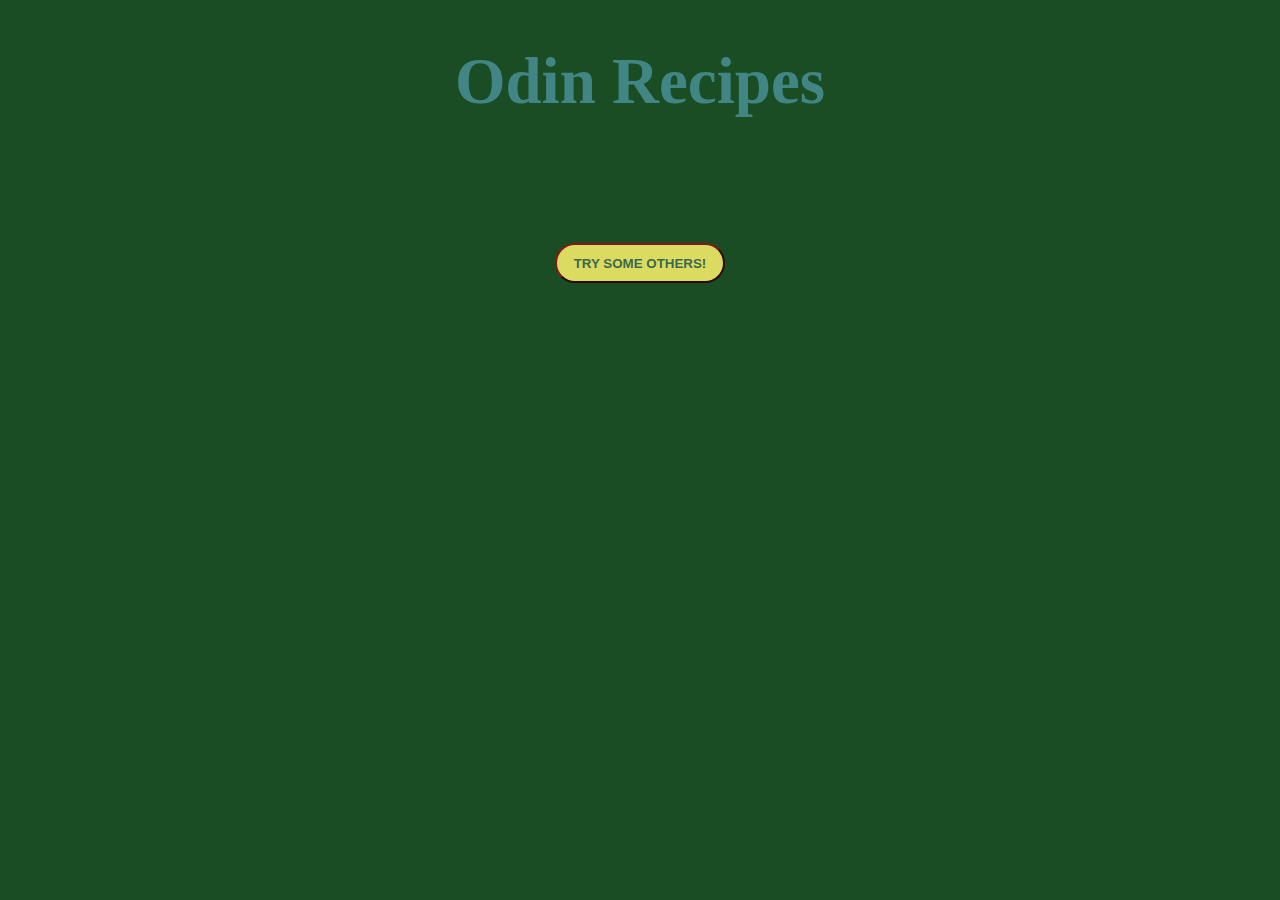
<file: index.html>
<!DOCTYPE html>
<html lang="en">

    <head>
        <meta charset="UTF-8">
        <title>Recipes Assignment</title>
        <link rel="stylesheet" href="style.css">
    </head>

    <body>
        <h1>Odin Recipes</h1>
        <ul class="no-bullets">
            <li><a href="recipes/fudge.html">Fudge Recipe</a></li>
            <li><a href="recipes/koeksisters.html">Koeksisters Recipe</a></li>
            <li><a href="recipes/brownies.html">Brownies Recipe</a></li>
        </ul>

        <div class="alert-text"><a href="https://youtu.be/dQw4w9WgXcQ?si=YFj6A4esDR_Tsx50"><button> Try Some Others! </button></a></div>

    </body>
    
</html>
</file>
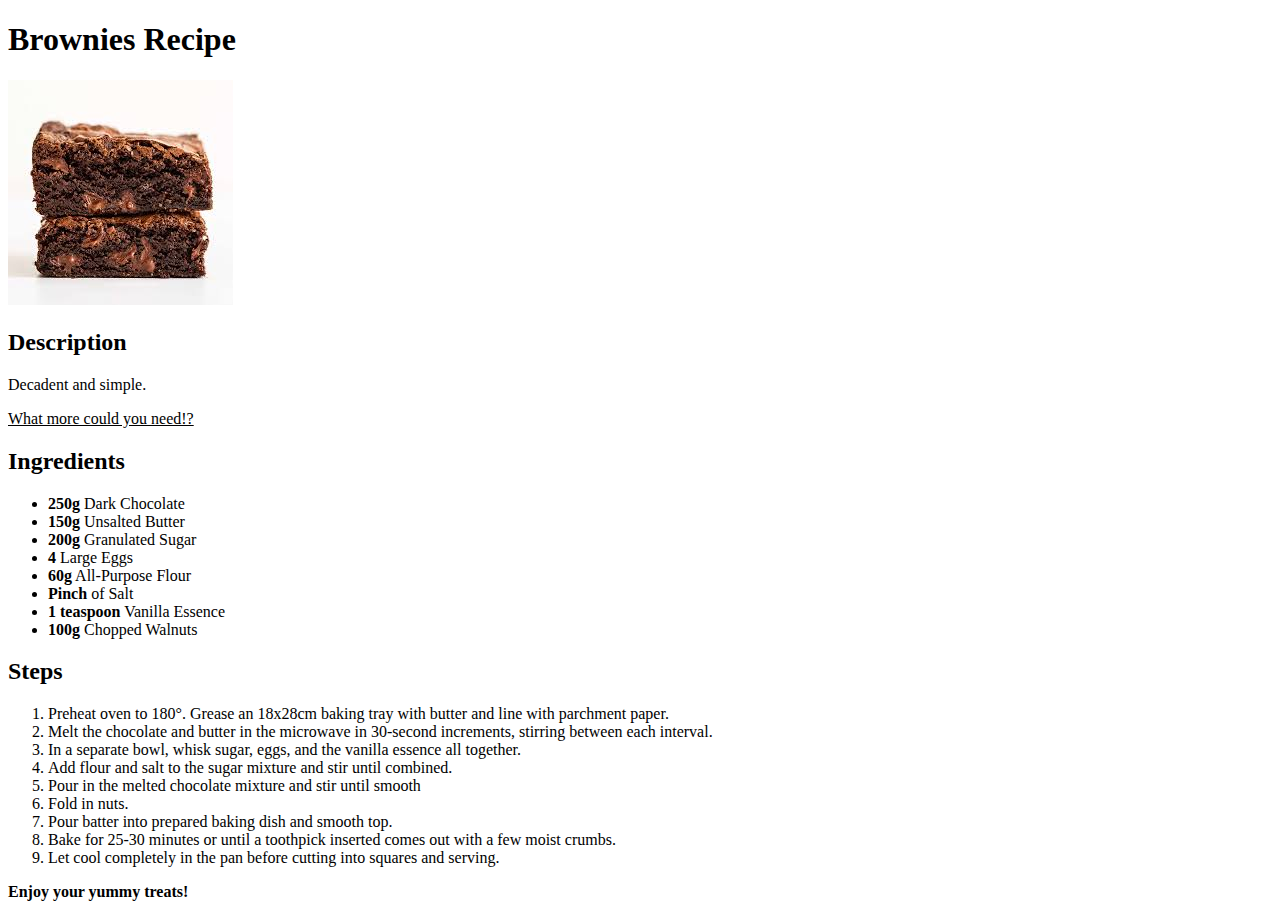
<file: recipes/brownies.html>
<!DOCTYPE html>
<html lang="en">

    <head>
        <meta charset="UTF-8">
        <title>Brownies</title>
    </head>

    <body>
        <h1>Brownies Recipe</h1>
        <img src="images/brownie.jpeg" alt="Image of two brownies">

        <h2>Description</h2>
        <p>Decadent and simple.</p>
        <p><ins>What more could you need!?</ins></p>

        <h2>Ingredients</h2>
        <ul>
            <li><strong>250g</strong> Dark Chocolate</li>
            <li><strong>150g</strong> Unsalted Butter</li>
            <li><strong>200g</strong> Granulated Sugar</li>
            <li><strong>4</strong> Large Eggs</li>
            <li><strong>60g</strong> All-Purpose Flour</li>
            <li><strong>Pinch</strong> of Salt</li>
            <li><strong>1 teaspoon</strong> Vanilla Essence</li>
            <li><strong>100g</strong> Chopped Walnuts</li>
        </ul>

        <h2>Steps</h2>
        <ol>
            <li>Preheat oven to 180°. Grease an 18x28cm baking tray with butter and line with parchment paper.</li>
            <li>Melt the chocolate and butter in the microwave in 30-second increments, stirring between each interval.</li>
            <li>In a separate bowl, whisk sugar, eggs, and the vanilla essence all together.</li>
            <li>Add flour and salt to the sugar mixture and stir until combined.</li>
            <li>Pour in the melted chocolate mixture and stir until smooth</li>
            <li>Fold in nuts.</li>
            <li>Pour batter into prepared baking dish and smooth top.</li>
            <li>Bake for 25-30 minutes or until a toothpick inserted comes out with a few moist crumbs.</li>
            <li>Let cool completely in the pan before cutting into squares and serving.</li>
        </ol>
        <p><strong>Enjoy your yummy treats!</strong></p>
    </body>


</html>
</file>
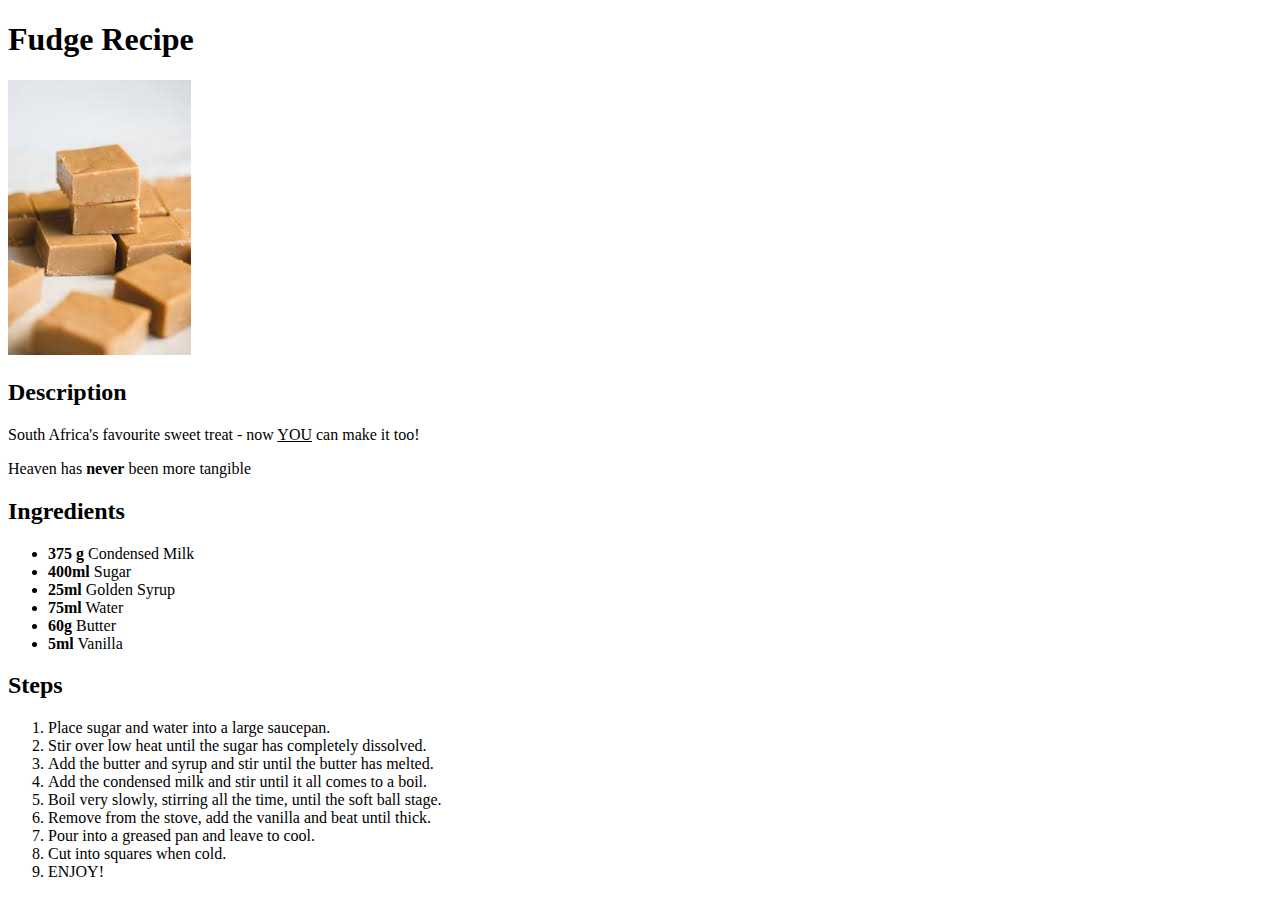
<file: recipes/fudge.html>
<!DOCTYPE html>
<html lang="en">

    <head>
        <title>Fudge Recipe</title>
        <meta charset="UTF-8">
    </head>

    <body>
        <h1>Fudge Recipe</h1>
        <img src="./images/fudge.jpeg" alt="Image of fudge squares" height="275" width="183">

        <h2>Description</h2>
        <p>South Africa's favourite sweet treat - now <ins>YOU</ins> can make it too!</p>
        <p>Heaven has <strong>never</strong> been more tangible</p>
        
        <h2>Ingredients</h2>
        <ul>
            <li><strong>375 g</strong> Condensed Milk</li>
            <li><strong>400ml</strong> Sugar</li>
            <li><strong>25ml</strong> Golden Syrup</li>
            <li><strong>75ml</strong> Water</li>
            <li><strong>60g</strong> Butter</li>
            <li><strong>5ml</strong> Vanilla</li>
        </ul>

        <h2>Steps</h2>
        <ol>
            <li>Place sugar and water into a large saucepan.</li>
            <li>Stir over low heat until the sugar has completely dissolved.</li>
            <li>Add the butter and syrup and stir until the butter has melted.</li>
            <li>Add the condensed milk and stir until it all comes to a boil.</li>
            <li>Boil very slowly, stirring all the time, until the soft ball stage.</li>
            <li>Remove from the stove, add the vanilla and beat until thick.</li>
            <li>Pour into a greased pan and leave to cool.</li>
            <li>Cut into squares when cold.</li>
            <li>ENJOY!</li>
        </ol>

    </body>

</html>
</file>
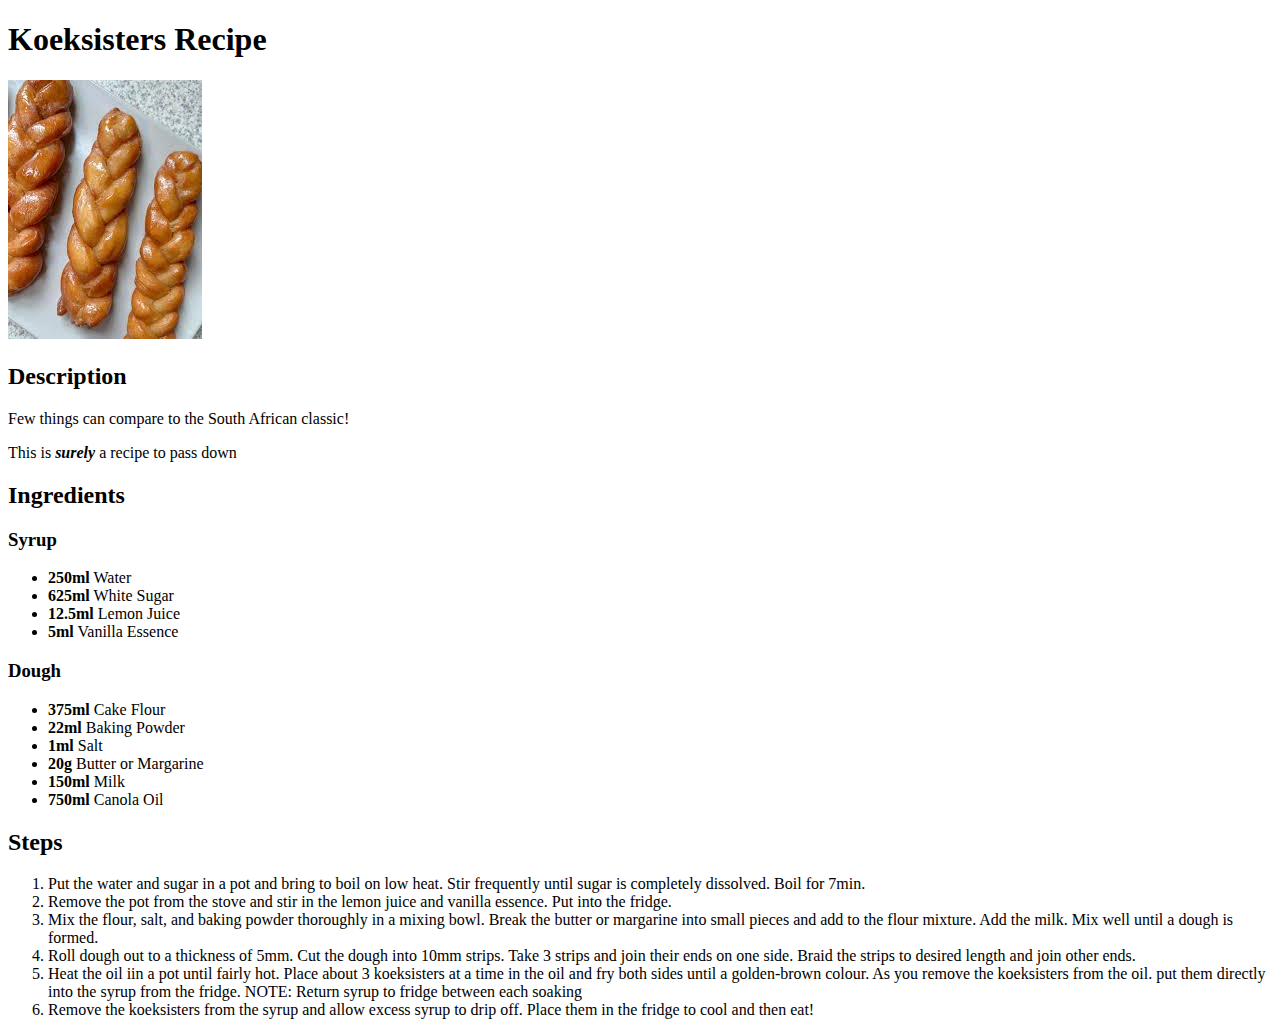
<file: recipes/koeksisters.html>
<!DOCTYPE html>
<html lang="en">

    <head>
        <meta charset="UTF-8">
        <title>Koeksisters</title>
    </head>

    <body>
        <h1>Koeksisters Recipe </h1>
        <img src="images/koeksisters.jpeg" alt="Image of koeksisters" height="259" width="194">

        <h2>Description</h2>
        <p>Few things can compare to the South African classic!</p>
        <p>This is <strong><em>surely</em></strong> a recipe to pass down</p>

        <h2>Ingredients</h2>
        <h3>Syrup</h3>
        <ul>
            <li><strong>250ml</strong> Water</li>
            <li><strong>625ml</strong> White Sugar</li>
            <li><strong>12.5ml</strong> Lemon Juice</li>
            <li><strong>5ml</strong> Vanilla Essence</li>
        </ul>

        <h3>Dough</h3>
        <ul>
            <li><strong>375ml</strong> Cake Flour</li>
            <li><strong>22ml</strong> Baking Powder</li>
            <li><strong>1ml</strong> Salt</li>
            <li><strong>20g</strong> Butter or Margarine</li>
            <li><strong>150ml</strong> Milk</li>
            <li><strong>750ml</strong> Canola Oil</li>
        </ul>

        <h2>Steps</h2>
        <ol>
            <li>Put the water and sugar in a pot and bring to boil on low heat. Stir frequently until sugar is completely dissolved. Boil for 7min.</li>
            <li>Remove the pot from the stove and stir in the lemon juice and vanilla essence. Put into the fridge.</li>
            <li>Mix the flour, salt, and baking powder thoroughly in a mixing bowl. Break the butter or margarine into small pieces and add to the flour mixture. Add the milk. Mix well until a dough is formed.</li>
            <li>Roll dough out to a thickness of 5mm. Cut the dough into 10mm strips. Take 3 strips and join their ends on one side. Braid the strips to desired length and join other ends.</li>
            <li>Heat the oil iin a pot until fairly hot. Place about 3 koeksisters at a time in the oil and fry both sides until a golden-brown colour. As you remove the koeksisters from the oil. put them directly into the syrup from the fridge. NOTE: Return syrup to fridge between each soaking</li>
            <li>Remove the koeksisters from the syrup and allow excess syrup to drip off. Place them in the fridge to cool and then eat!</li>
        </ol>
    </body>

</html>
</file>
<file: style.css>
.no-bullets {
    list-style: none;
}

 h1 {
    color: rgb(65, 133, 133);
    text-align: center;
    font-family: 'Times New Roman', Times, serif;
    font-size: 65px;
}

body {
    background-color: rgb(27, 77, 36);
}

li {
    display: inline-flex;
    margin: 0;
}

li a {
    display: inline;
    padding: 10px 20px;
    text-decoration: none;
    color: rgb(27, 77, 36);
    font-size: 40px;
    font-family: Impact, Haettenschweiler, 'Arial Narrow Bold', sans-serif;
}

li a:hover {
    background-color: rgb(65, 133, 133);
    color: hsl(0, 0%, 100%);
    border-radius: 30px;
}

.alert-text {
    text-transform: capitalize;
    font-size: 30px;
}

button {
    background-color: rgb(219, 219, 97);
    border-radius: 20px;
    border-color: rgb(131, 26, 26);
    height: 40px;
    width: 170px;
    color: rgb(61, 105, 76);
    font-family: Helvetica, Arial, sans-serif;
    font-weight: bolder;
    text-transform: uppercase;
    display: flex;
    justify-content: center;
    align-items: center;
    margin: auto;
}

a {
    text-decoration: none;
    color: rgb(217, 220, 20);
}
</file>
